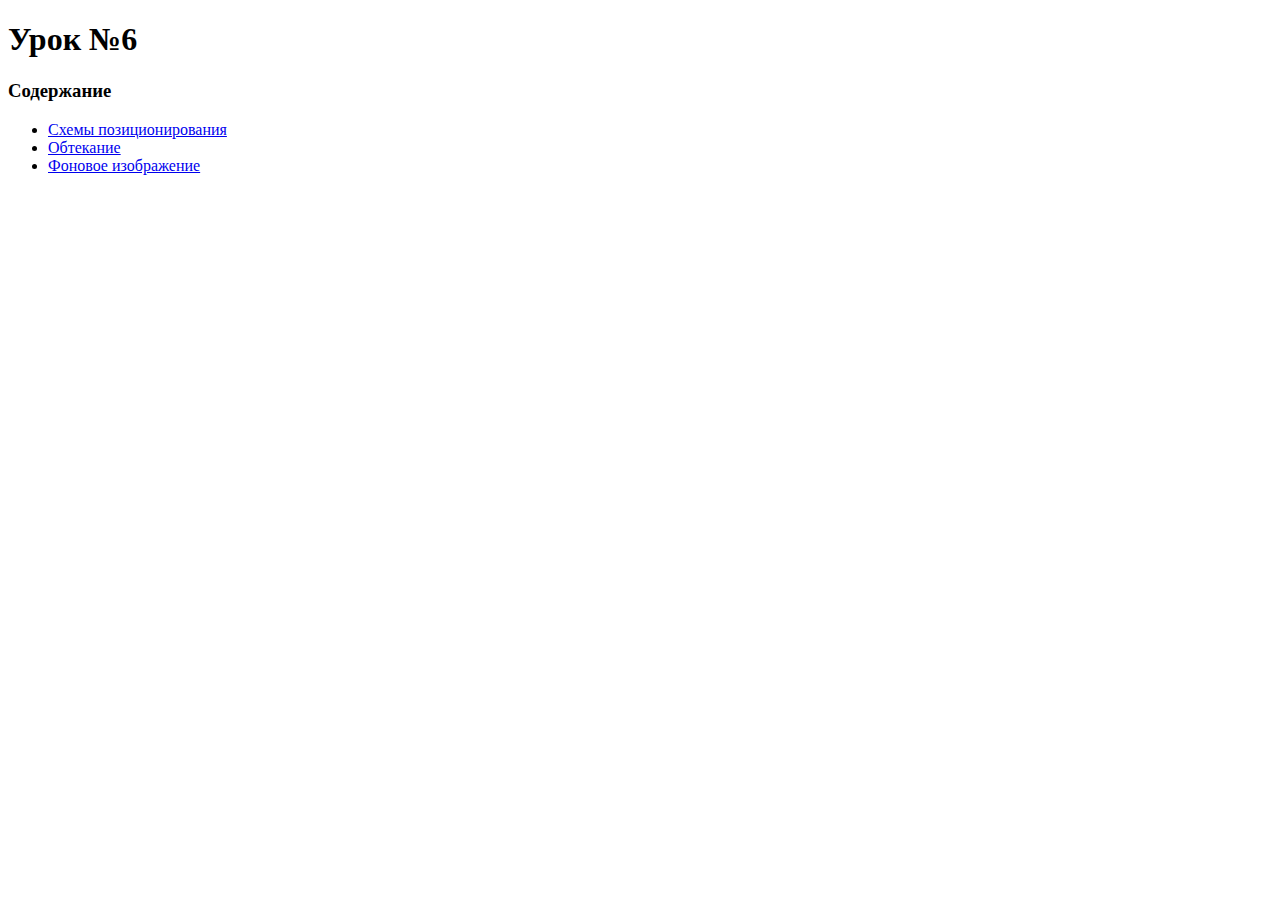
<file: index.html>
<!DOCTYPE html>
<html lang="ru">
<head>
    <meta charset="UTF-8">
    <meta http-equiv="X-UA-Compatible" content="IE=edge">
    <meta name="viewport" content="width=device-width, initial-scale=1.0">
    <title>Урок №6</title>
</head>
<body>
    <div>
        <h1>Урок №6</h1>
        <h3>Содержание</h3>
        <ul>
            <li><a href="position">Схемы позиционирования</a></li>
            <li><a href="float">Обтекание</a></li>
            <li><a href="background">Фоновое изображение</a></li>
        </ul>
    </div> 
    </div>
</body>
</html>
</file>
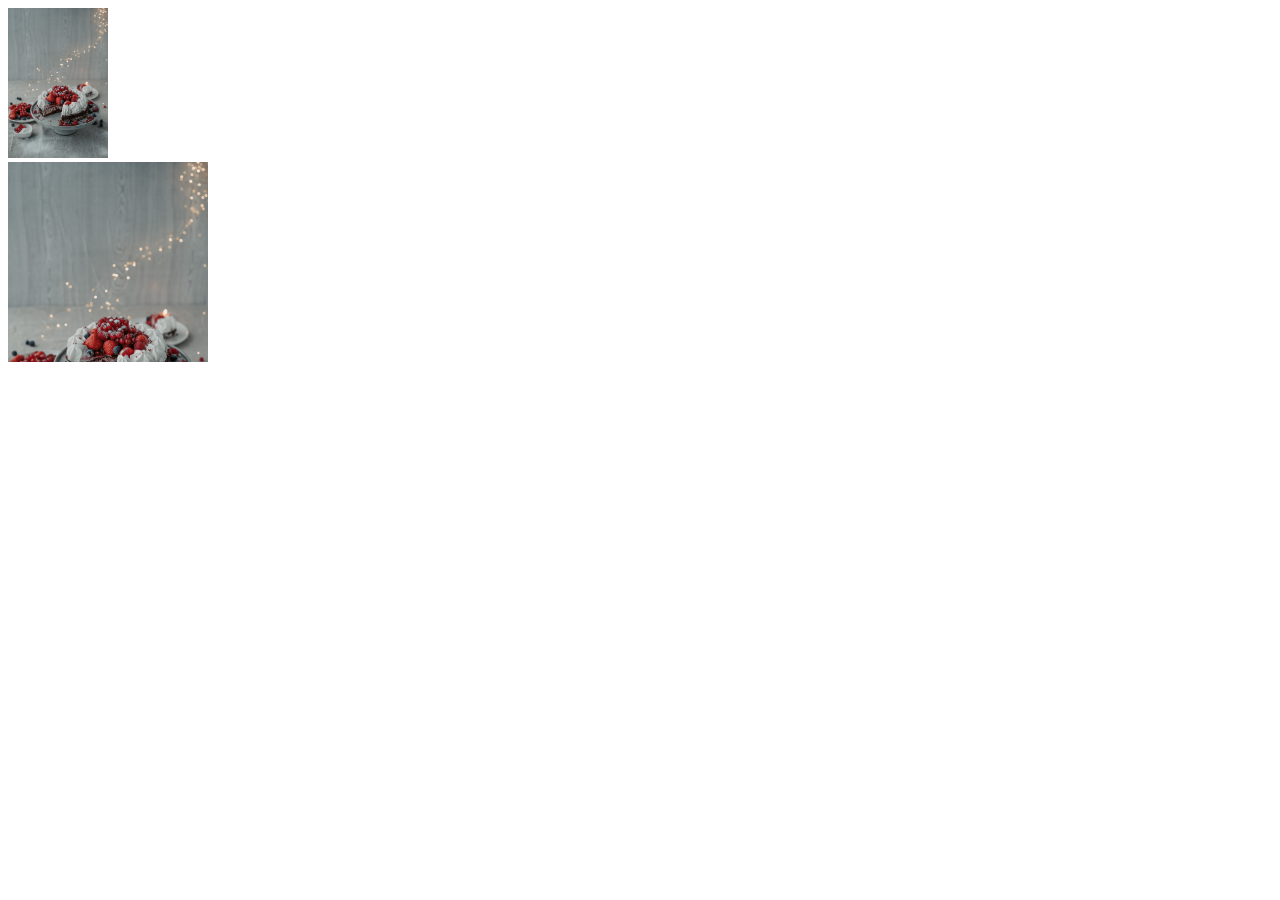
<file: background/index.html>
<!DOCTYPE html>
<html lang="ru">
<head>
    <meta charset="UTF-8">
    <meta http-equiv="X-UA-Compatible" content="IE=edge">
    <meta name="viewport" content="width=device-width, initial-scale=1.0">
    <title>Фоновое изображение</title>
    <link rel="stylesheet" href="../css/background.css">
</head>
<body>
   <img src="pic.jpg">
   <div class="block"></div>
</body>
</html>
</file>
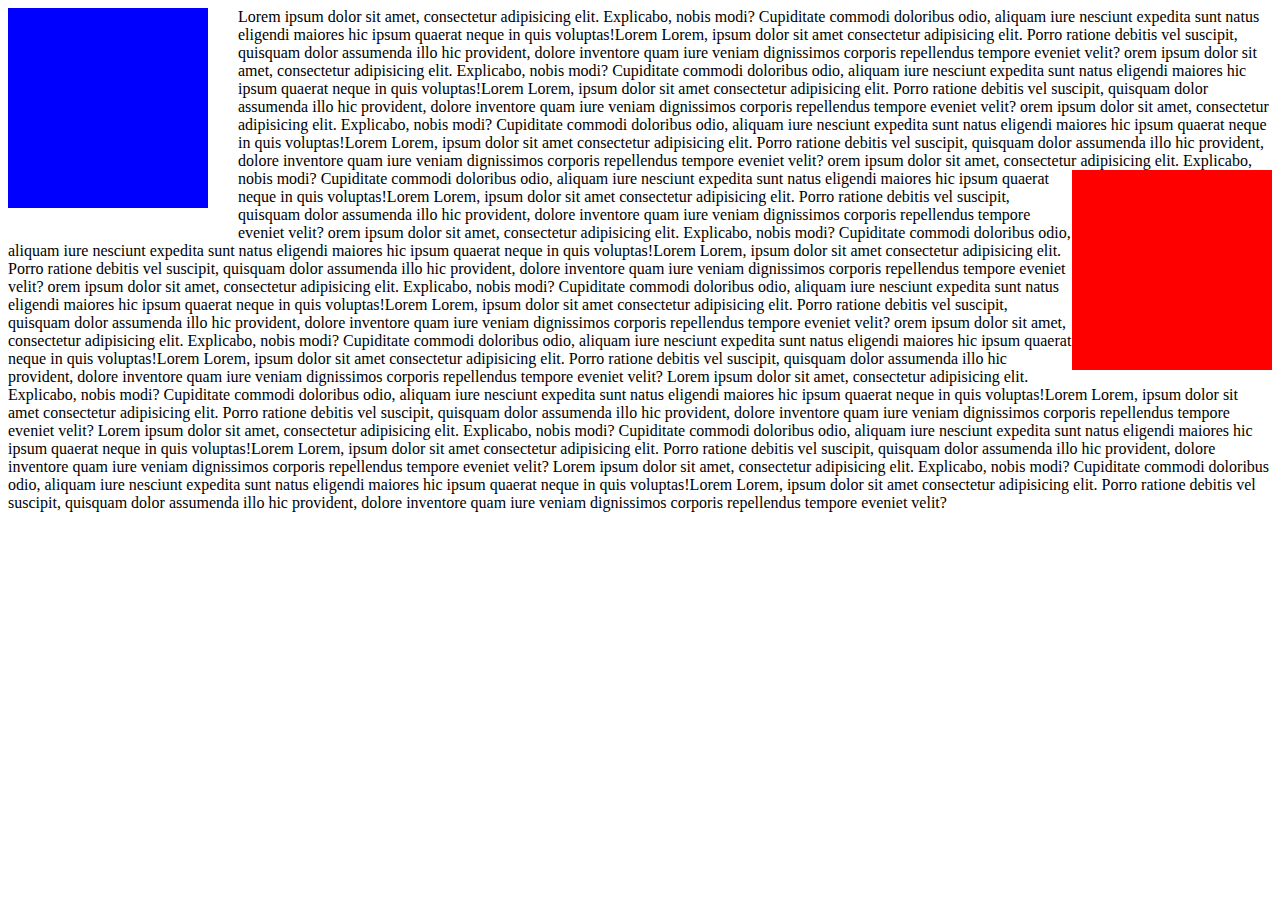
<file: float/index.html>
<!DOCTYPE html>
<html lang="ru">
<head>
    <meta charset="UTF-8">
    <meta http-equiv="X-UA-Compatible" content="IE=edge">
    <meta name="viewport" content="width=device-width, initial-scale=1.0">
    <title>Обтекание</title>
    <link rel="stylesheet" href="../css/float.css">
</head>
<body>
    <div class="block"> </div>
    
        Lorem ipsum dolor sit amet, consectetur adipisicing elit. Explicabo, nobis modi? Cupiditate commodi doloribus odio, aliquam iure nesciunt expedita sunt natus eligendi maiores hic ipsum quaerat neque in quis voluptas!Lorem Lorem, ipsum dolor sit amet consectetur adipisicing elit. Porro ratione debitis vel suscipit, quisquam dolor assumenda illo hic provident, dolore inventore quam iure veniam dignissimos corporis repellendus tempore eveniet velit?              
        orem ipsum dolor sit amet, consectetur adipisicing elit. Explicabo, nobis modi? Cupiditate commodi doloribus odio, aliquam iure nesciunt expedita sunt natus eligendi maiores hic ipsum quaerat neque in quis voluptas!Lorem Lorem, ipsum dolor sit amet consectetur adipisicing elit. Porro ratione debitis vel suscipit, quisquam dolor assumenda illo hic provident, dolore inventore quam iure veniam dignissimos corporis repellendus tempore eveniet velit?              
        orem ipsum dolor sit amet, consectetur adipisicing elit. Explicabo, nobis modi? Cupiditate commodi doloribus odio, aliquam iure nesciunt expedita sunt natus eligendi maiores hic ipsum quaerat neque in quis voluptas!Lorem Lorem, ipsum dolor sit amet consectetur adipisicing elit. Porro ratione debitis vel suscipit, quisquam dolor assumenda illo hic provident, dolore inventore quam iure veniam dignissimos corporis repellendus tempore eveniet velit?              
        orem ipsum dolor sit amet, consectetur adipisicing elit. Explicabo, nobis modi? Cupiditate commodi <div class="block1"> </div>doloribus odio, aliquam iure nesciunt expedita sunt natus eligendi maiores hic ipsum quaerat neque in quis voluptas!Lorem Lorem, ipsum dolor sit amet consectetur adipisicing elit. Porro ratione debitis vel suscipit, quisquam dolor assumenda illo hic provident, dolore inventore quam iure veniam dignissimos corporis repellendus tempore eveniet velit?              
        orem ipsum dolor sit amet, consectetur adipisicing elit. Explicabo, nobis modi? Cupiditate commodi doloribus odio, aliquam iure nesciunt expedita sunt natus eligendi maiores hic ipsum quaerat neque in quis voluptas!Lorem Lorem, ipsum dolor sit amet consectetur adipisicing elit. Porro ratione debitis vel suscipit, quisquam dolor assumenda illo hic provident, dolore inventore quam iure veniam dignissimos corporis repellendus tempore eveniet velit?              
        orem ipsum dolor sit amet, consectetur adipisicing elit. Explicabo, nobis modi? Cupiditate commodi doloribus odio, aliquam iure nesciunt expedita sunt natus eligendi maiores hic ipsum quaerat neque in quis voluptas!Lorem Lorem, ipsum dolor sit amet consectetur adipisicing elit. Porro ratione debitis vel suscipit, quisquam dolor assumenda illo hic provident, dolore inventore quam iure veniam dignissimos corporis repellendus tempore eveniet velit?              
        orem ipsum dolor sit amet, consectetur adipisicing elit. Explicabo, nobis modi? Cupiditate commodi doloribus odio, aliquam iure nesciunt expedita sunt natus eligendi maiores hic ipsum quaerat neque in quis voluptas!Lorem Lorem, ipsum dolor sit amet consectetur adipisicing elit. Porro ratione debitis vel suscipit, quisquam dolor assumenda illo hic provident, dolore inventore quam iure veniam dignissimos corporis repellendus tempore eveniet velit?              
        Lorem ipsum dolor sit amet, consectetur adipisicing elit. Explicabo, nobis modi? Cupiditate commodi doloribus odio, aliquam iure nesciunt expedita sunt natus eligendi maiores hic ipsum quaerat neque in quis voluptas!Lorem Lorem, ipsum dolor sit amet consectetur adipisicing elit. Porro ratione debitis vel suscipit, quisquam dolor assumenda illo hic provident, dolore inventore quam iure veniam dignissimos corporis repellendus tempore eveniet velit?              
        Lorem ipsum dolor sit amet, consectetur adipisicing elit. Explicabo, nobis modi? Cupiditate commodi doloribus odio, aliquam iure nesciunt expedita sunt natus eligendi maiores hic ipsum quaerat neque in quis voluptas!Lorem Lorem, ipsum dolor sit amet consectetur adipisicing elit. Porro ratione debitis vel suscipit, quisquam dolor assumenda illo hic provident, dolore inventore quam iure veniam dignissimos corporis repellendus tempore eveniet velit?              
        Lorem ipsum dolor sit amet, consectetur adipisicing elit. Explicabo, nobis modi? Cupiditate commodi doloribus odio, aliquam iure nesciunt expedita sunt natus eligendi maiores hic ipsum quaerat neque in quis voluptas!Lorem Lorem, ipsum dolor sit amet consectetur adipisicing elit. Porro ratione debitis vel suscipit, quisquam dolor assumenda illo hic provident, dolore inventore quam iure veniam dignissimos corporis repellendus tempore eveniet velit?              

    
</body>
</html>
</file>
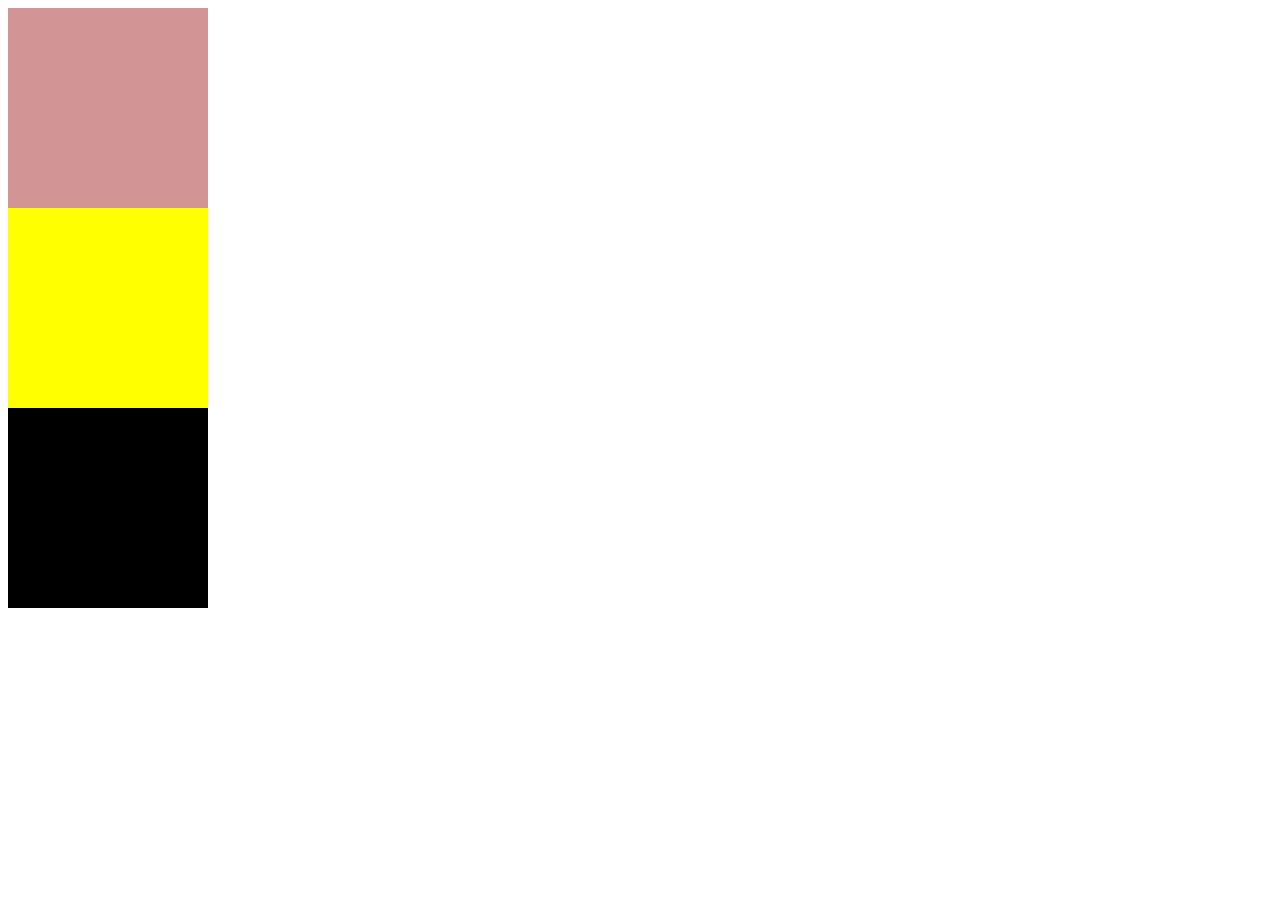
<file: position/index.html>
<!DOCTYPE html>
<html lang="ru">
<head>
    <meta charset="UTF-8">
    <meta http-equiv="X-UA-Compatible" content="IE=edge">
    <meta name="viewport" content="width=device-width, initial-scale=1.0">
    <title>Схемы позиционирования</title>
    <link rel="stylesheet" href="../css/position.css">
</head>
<body>
    <div class="parent"> 
    <div class="block1"></div>
    <div class="block2"></div>
    <div class=block3></div>
    <div class=block4></div>
    <div class="parent"> 
        <div class="block5"></div>
        <div class="block6"></div>
        <div class=block7></div>
        <div class=block8></div>
    </div>
</body>
</html>
</file>
<file: css/background.css>
img {width: 100px;
}
 
.block {
    width: 200px;
    height: 200px;
    background-image: url(../background/pic.jpg);
    background-position: left top;
    background-size: cover;
 }
</file>
<file: css/float.css>
.block {
    width: 200px;
    height: 200px;
    background-color: blue;
    float: left;
    margin-right: 30px;
    margin-bottom: 30px;
}
.block1 {
    width: 200px;
    height: 200px;
    background-color: red;
    float: right;
}
</file>
<file: css/position.css>
.parent {

}


.block1 {
    width: 200px;
    height: 200px;
    background-color: brown;
    position: relative;
    opacity: 0.5;
}
.block2 {
    width: 200px;
    height: 200px;
    background-color: blue;
    position: absolute;
    
    }
.block3 {
    width: 200px;
    height: 200px;
    background-color:yellow;
    position: relative;
}
.block4 {
    width: 200px;
    height: 200px;
    background-color:black;
    position: relative;
</file>
